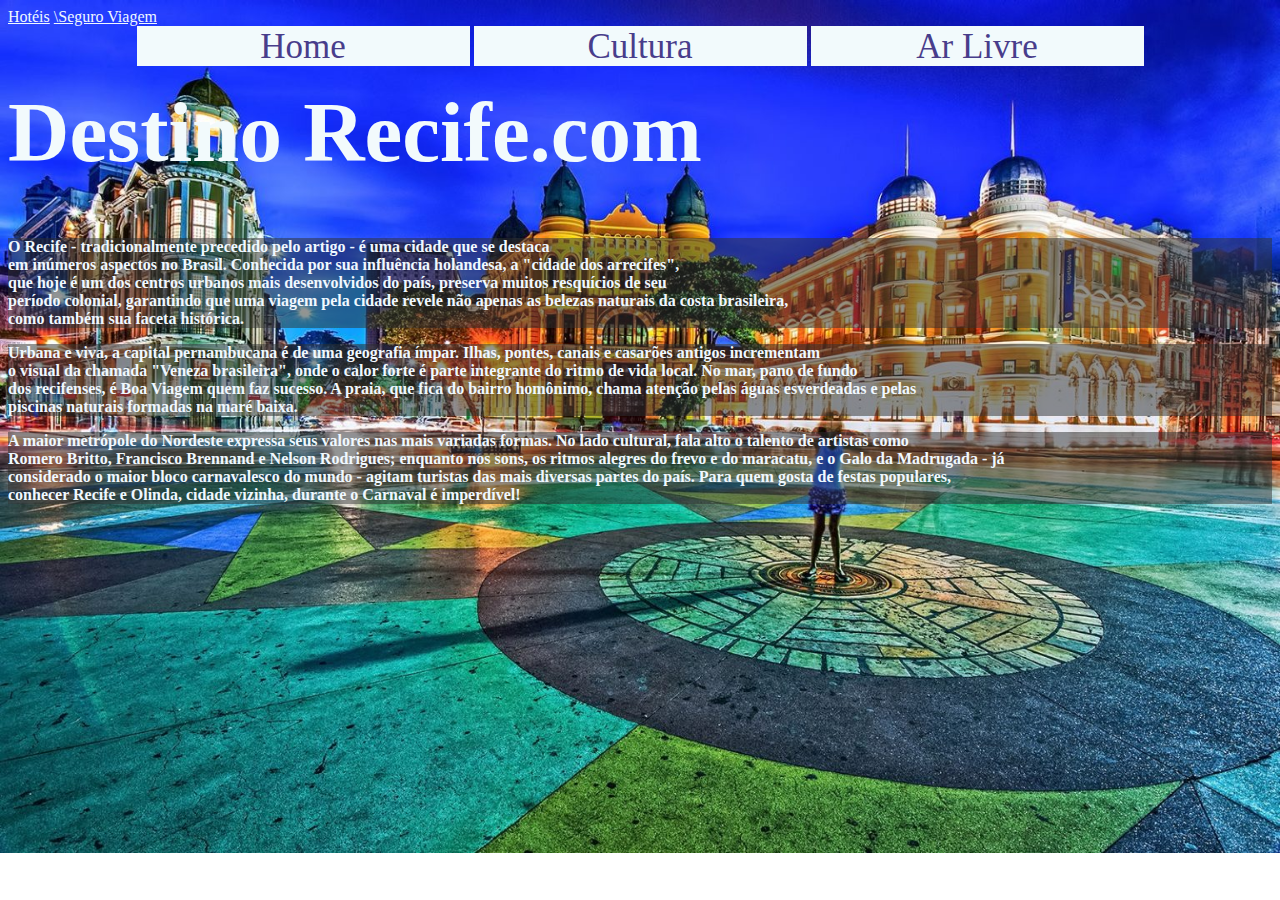
<file: index.html>
<!DOCTYPE html>
<html lang="en">
<head>
    <meta charset="UTF-8">
    <meta name="viewport" content="width=device-width, initial-scale=1.0">
    <title>destinorecife</title>
    <link rel="stylesheet" type="text/css" href="esttilo.css">
</head>

<body>
    <a href="https://www.booking.com/city/br/recife.pt.html?aid=1702940;label=recife-g7G0M9yB0RdXLrFBF0J3RQS525510289080:pl:ta:p1:p2:ac:ap:neg:fi:tikwd-696595026:lp1001625:li:dec:dm:ppccp=UmFuZG9tSVYkc2RlIyh9YcpDr58xwogAwmVmCRFhsnQ;ws=&gad=1&gclid=EAIaIQobChMIq93J0enxgQMV6kVIAB3UeAdzEAAYAiAAEgKmDvD_BwE">Hotéis</a>
    <a href="https://wwws.portoseguro.com.br/vendaonline/viagem/home.ns">\Seguro Viagem</a>
    <div class="container">
        <a href="index.html"><button>Home</button></a>
        <a href="sindex.html"><button>Cultura</button></a>
        <a href="tindex.html"><button>Ar Livre</button></a>
    </div>
    <h1 class="titulo"> Destino Recife.com</h1>
    <p class="paragrafo">O Recife - tradicionalmente precedido pelo artigo - é uma cidade que se destaca <br>
        em inúmeros aspectos no Brasil. Conhecida por sua influência holandesa, a "cidade dos arrecifes", <br>
        que hoje é um dos centros urbanos mais desenvolvidos do país, preserva muitos resquícios de seu <br>
        período colonial, garantindo que uma viagem pela cidade revele não apenas as belezas naturais da costa brasileira,<br>
        como também sua faceta histórica.</p>
    <p class="paragrafo">Urbana e viva, a capital pernambucana é de uma geografia ímpar. Ilhas, pontes, canais e casarões antigos incrementam <br>
        o visual da chamada "Veneza brasileira", onde o calor forte é parte integrante do ritmo de vida local. No mar, pano de fundo <br>
        dos recifenses, é Boa Viagem quem faz sucesso. A praia, que fica do bairro homônimo, chama atenção pelas águas esverdeadas e pelas<br>
        piscinas naturais formadas na maré baixa. 

    <p class="paragrafo">A maior metrópole do Nordeste expressa seus valores nas mais variadas formas. No lado cultural, fala alto o talento de artistas como <br>
    Romero Britto, Francisco Brennand e Nelson Rodrigues; enquanto nos sons, os ritmos alegres do frevo e do maracatu, e o Galo da Madrugada - já<br>
    considerado o maior bloco carnavalesco do mundo - agitam turistas das mais diversas partes do país. Para quem gosta de festas populares, <br>
    conhecer Recife e Olinda, cidade vizinha, durante o Carnaval é imperdível!</p>
</body>
</html>
</file>
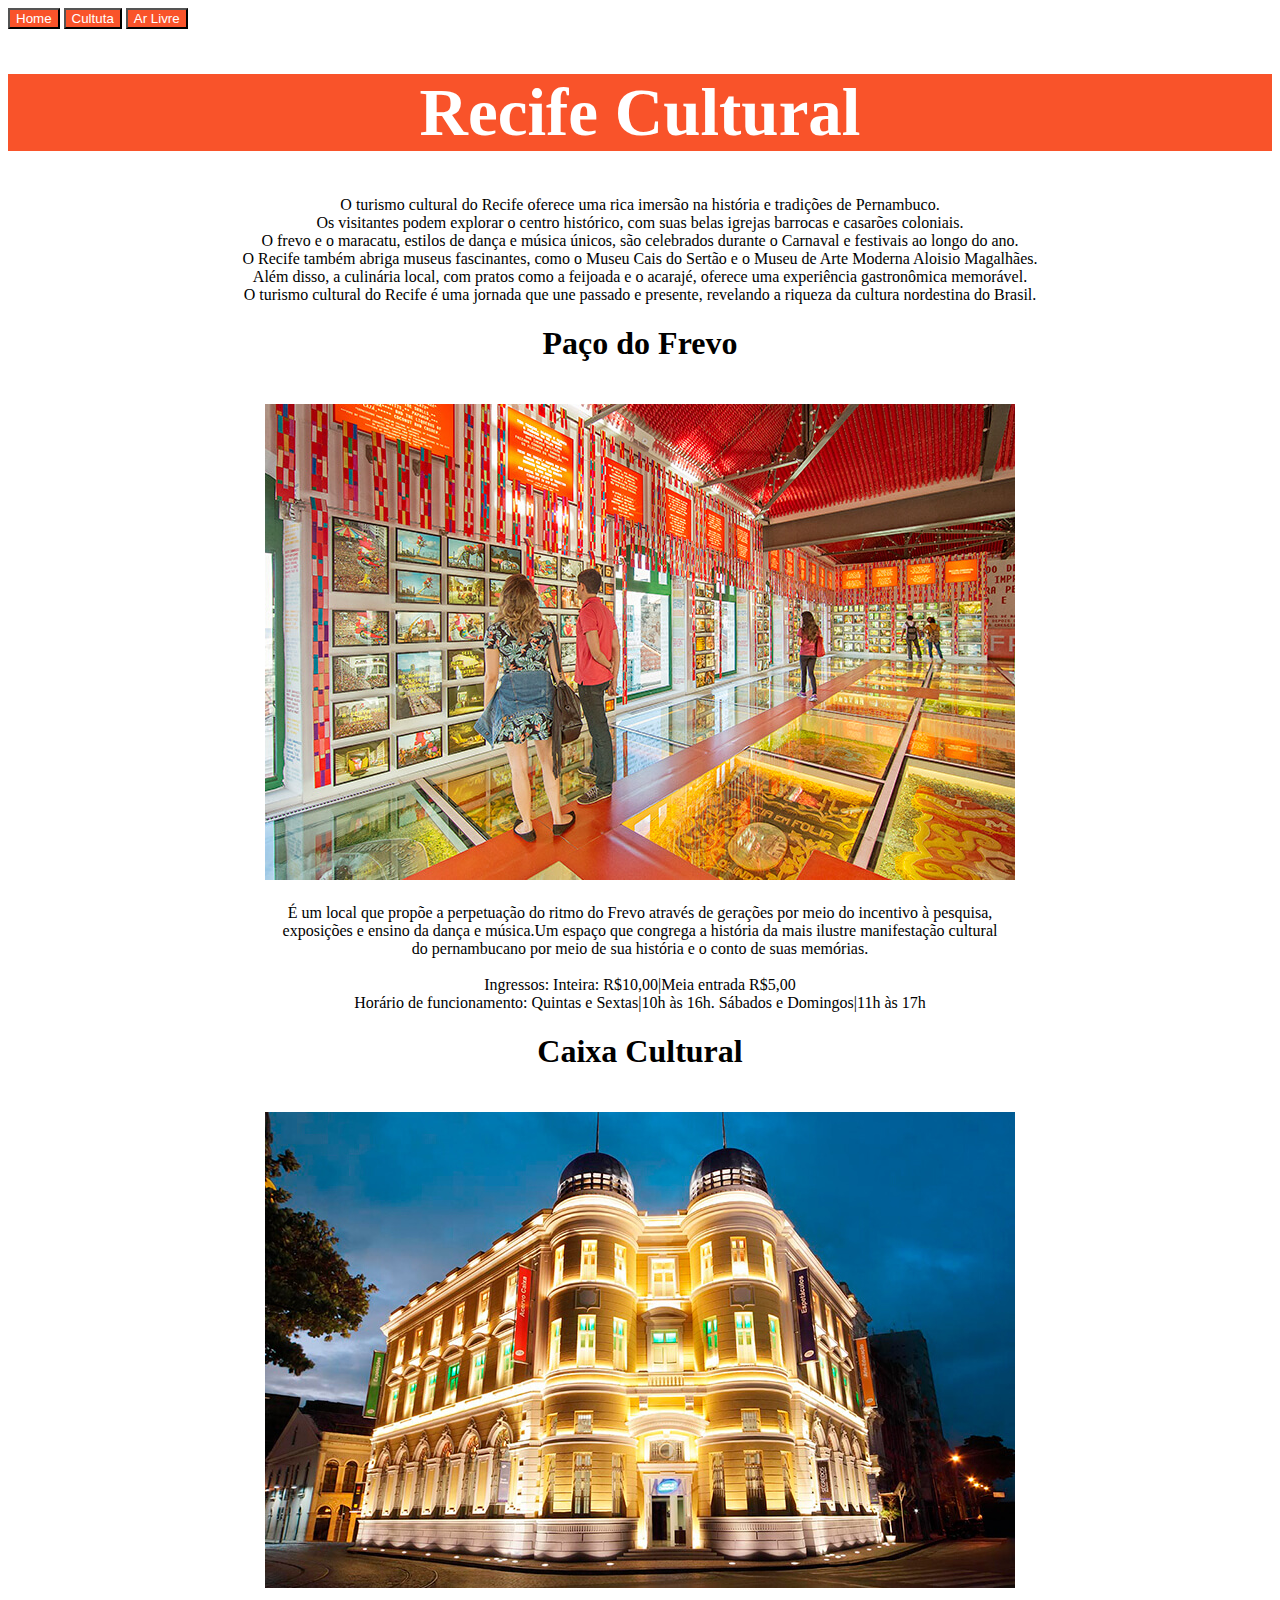
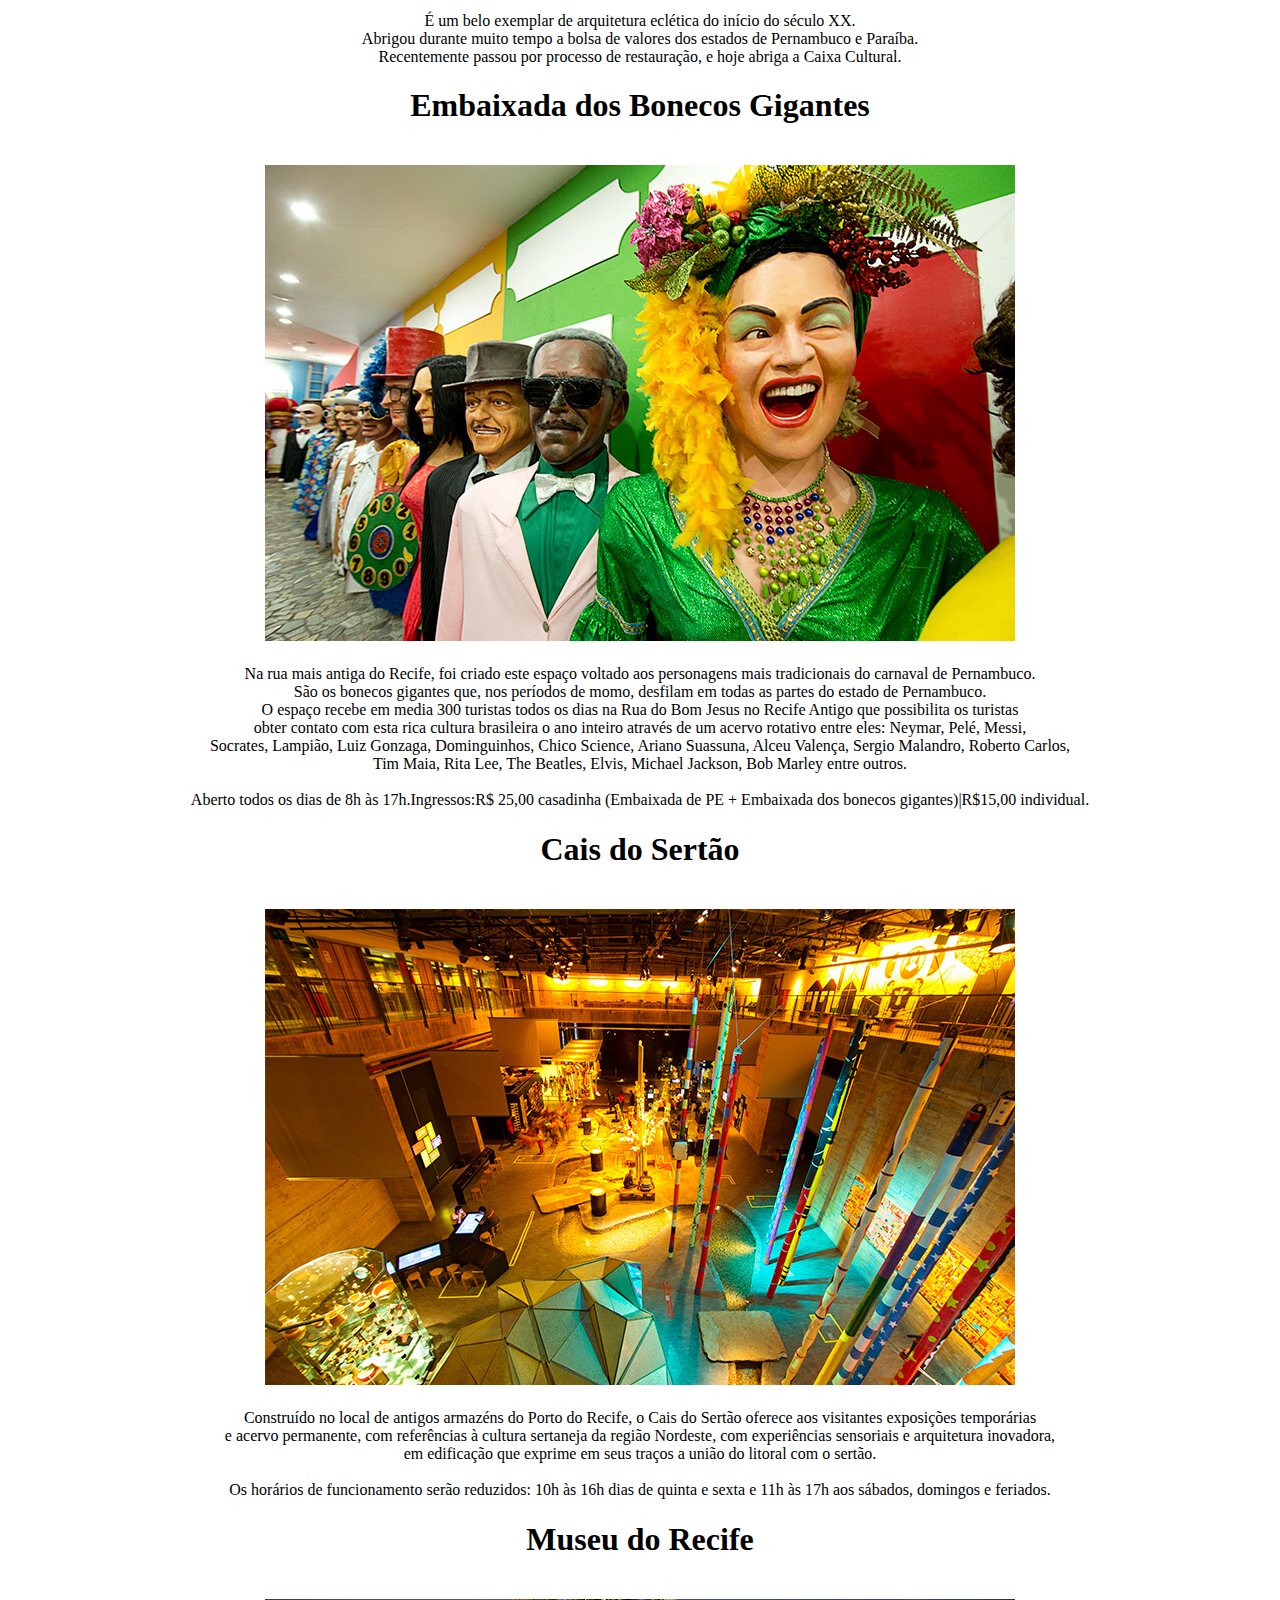
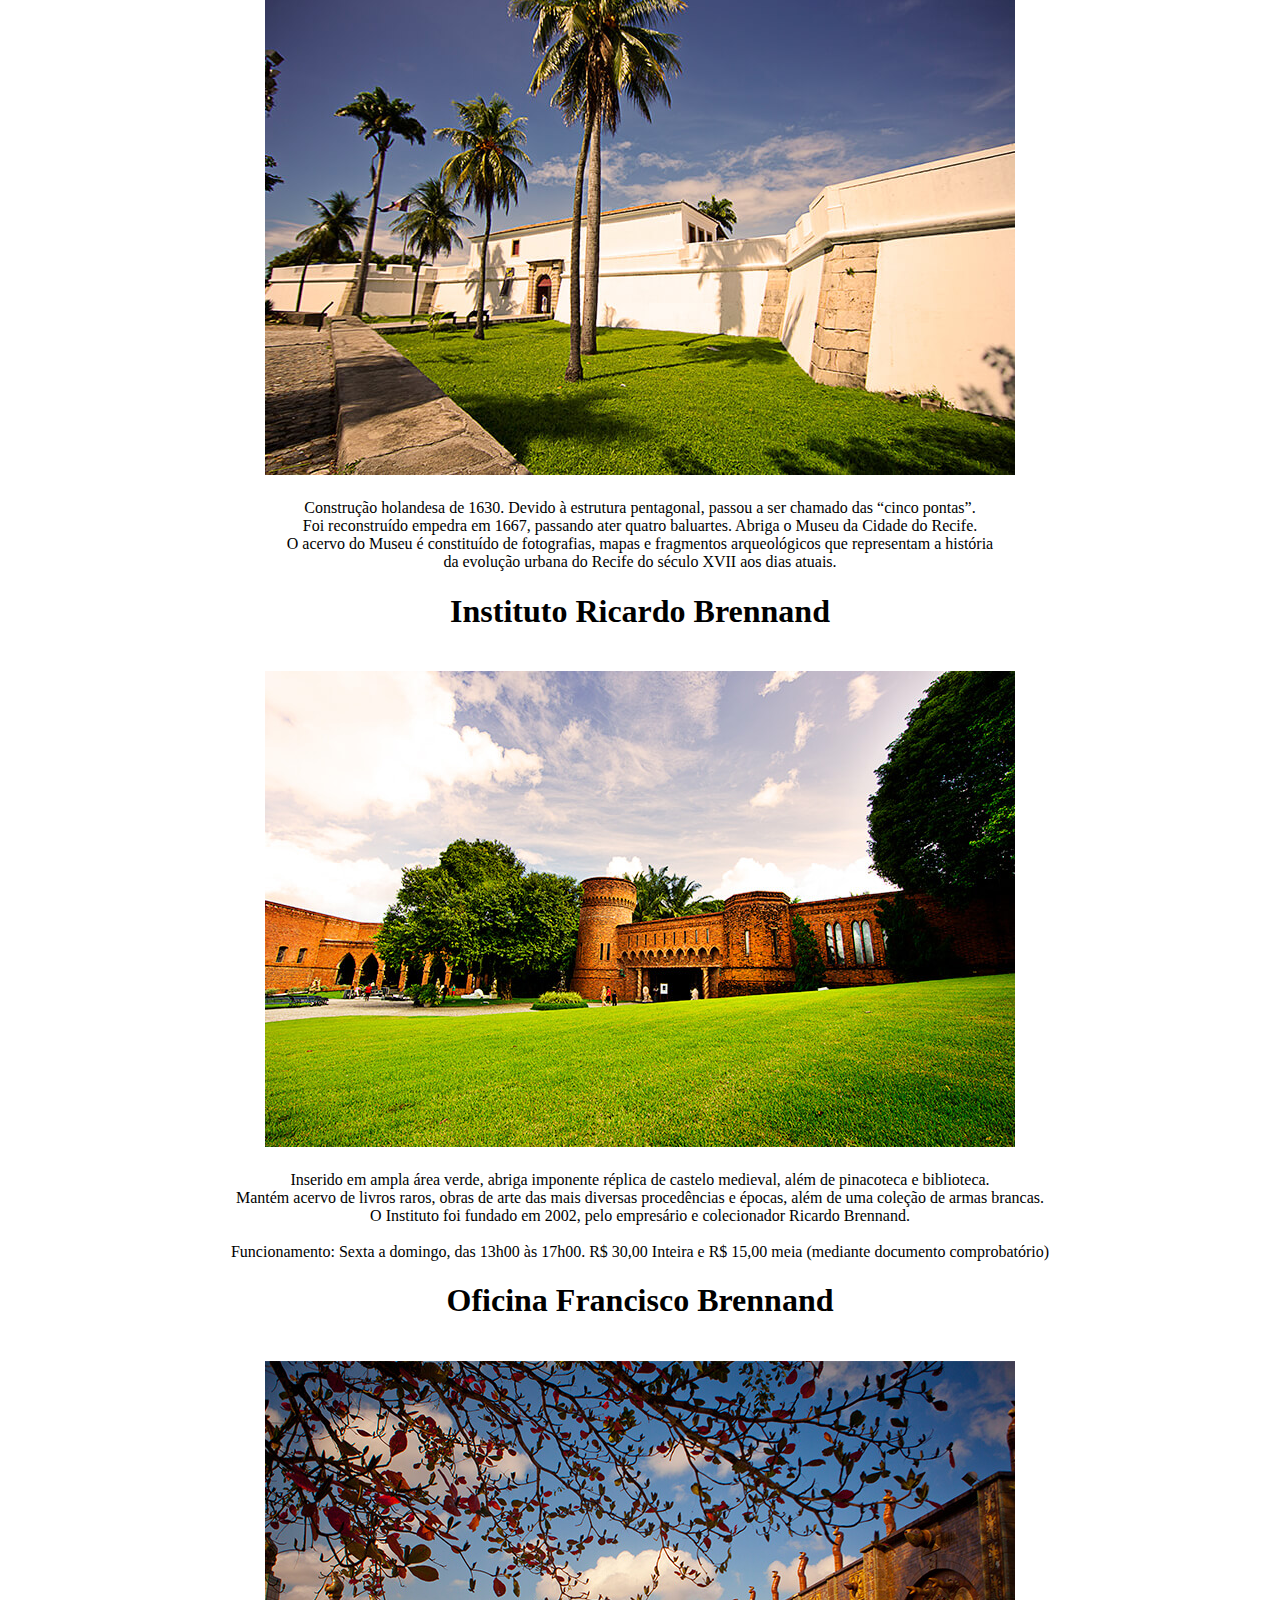
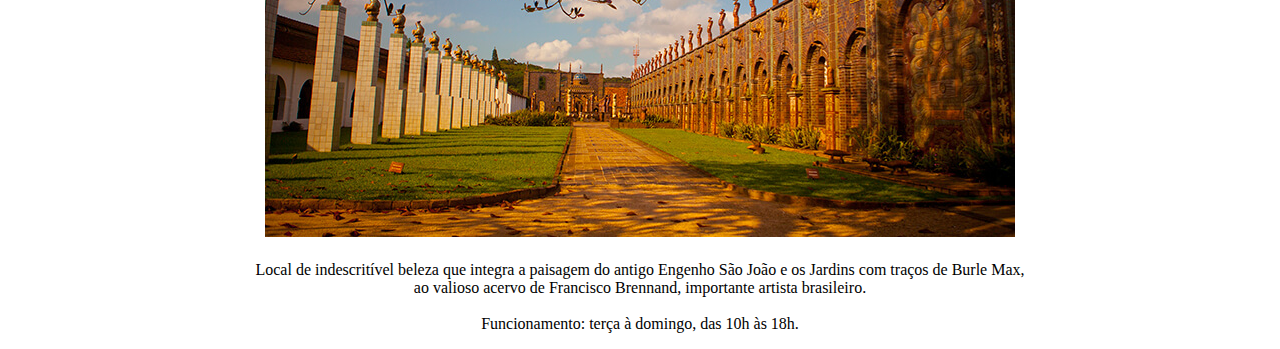
<file: sindex.html>
<!DOCTYPE html>
<html lang="en">
<head>
    <meta charset="UTF-8">
    <meta name="viewport" content="width=device-width, initial-scale=1.0">
    <title>Atrações culturais em Recife</title>
    <link rel="stylesheet" type="text/css" href="esttilo2.css">
   
</head>

<body>
    <div class="bot">
        <a href="index.html"><button>Home</button></a>
        <a href="sindex.html"><button>Cultuta</button></a>
        <a href="tindex.html"><button>Ar Livre</button></a>
    </div>

<h1 class="titulo2"> Recife Cultural</h1>


    <figure class="image-container">
        
        <figcaption class="text-acima">
            O turismo cultural do Recife oferece uma rica imersão na história e tradições de Pernambuco.<br>
            Os visitantes podem explorar o centro histórico, com suas belas igrejas barrocas e casarões coloniais. <br>
            O frevo e o maracatu, estilos de dança e música únicos, são celebrados durante o Carnaval e festivais ao longo do ano.<br>
            O Recife também abriga museus fascinantes, como o Museu Cais do Sertão e o Museu de Arte Moderna Aloisio Magalhães.<br>
            Além disso, a culinária local, com pratos como a feijoada e o acarajé, oferece uma experiência gastronômica memorável.<br>
             O turismo cultural do Recife é uma jornada que une passado e presente, revelando a riqueza da cultura nordestina do Brasil.
            <h1>Paço do Frevo</h1>
        </figcaption>

            <img src="paço do frevo.jpg" alt="Paço do Frevo">
        <figcaption class="text-abaixo">
            É um local que propõe a perpetuação do ritmo do Frevo através de gerações por meio do incentivo à pesquisa,<br>
            exposições e ensino da dança e música.Um espaço que congrega a história da mais ilustre manifestação cultural <br>
            do pernambucano por meio de sua história e o conto de suas memórias.<br><br>

            Ingressos: Inteira: R$10,00|Meia entrada R$5,00<br>
            Horário de funcionamento: Quintas e Sextas|10h às 16h. Sábados e Domingos|11h às 17h

        </figcaption>



        <figcaption class="text-acima">

            <h1>Caixa Cultural</h1>
        </figcaption>

        <img src="caixa cultulral.jpg" alt="Caixa Cultulral do Recife">
        <figcaption class="text-abaixo">
            É um belo exemplar de arquitetura eclética do início do século XX.<br>
            Abrigou durante muito tempo a bolsa de valores dos estados de Pernambuco e Paraíba.<br>
            Recentemente passou por processo de restauração, e hoje abriga a Caixa Cultural.
        </figcaption>


    
        <figcaption class="text-acima">

            <h1>Embaixada dos Bonecos Gigantes</h1>
        </figcaption>

        <img src="embaixada.jpg" alt="Embaixada dos Bonecos Gigantes"> 
        <figcaption class="text-abaixo">
            Na rua mais antiga do Recife, foi criado este espaço voltado aos personagens mais tradicionais do carnaval de Pernambuco.<br>
            São os bonecos gigantes que, nos períodos de momo, desfilam em todas as partes do estado de Pernambuco.<br>

            O espaço recebe em media 300 turistas todos os dias na Rua do Bom Jesus no Recife Antigo que possibilita os turistas<br>
            obter contato com esta rica cultura brasileira o ano inteiro através de um acervo rotativo entre eles: Neymar, Pelé, Messi,<br>
            Socrates, Lampião, Luiz Gonzaga, Dominguinhos, Chico Science, Ariano Suassuna, Alceu Valença, Sergio Malandro, Roberto Carlos,<br>
            Tim Maia, Rita Lee, The Beatles, Elvis, Michael Jackson, Bob Marley entre outros.<br><br>

            Aberto todos os dias de 8h às 17h.Ingressos:R$ 25,00 casadinha (Embaixada de PE + Embaixada dos bonecos gigantes)|R$15,00 individual.
        </figcaption>

    
        
        <figcaption class="text-acima">

            <h1>Cais do Sertão</h1>
        </figcaption>

        <img src="cais do sertao.jpg" alt="Cais do Sertão">
        <figcaption class="text-abaixo">
            Construído no local de antigos armazéns do Porto do Recife, o Cais do Sertão oferece aos visitantes exposições temporárias<br>
            e acervo permanente, com referências à cultura sertaneja da região Nordeste, com experiências sensoriais e arquitetura inovadora,<br>
            em edificação que exprime em seus traços a união do litoral com o sertão.<br><br>

            Os horários de funcionamento serão reduzidos: 10h às 16h dias de quinta e sexta e 11h às 17h aos sábados, domingos e feriados.
             
        </figcaption>

        

        <figcaption class="text-acima">

            <h1>Museu do Recife</h1>
        </figcaption>
        <img src="museu do recife.jpg" alt="Museu do Recife">
        <figcaption class="text-abaixo">
            Construção holandesa de 1630. Devido à estrutura pentagonal, passou a ser chamado das “cinco pontas”. <br>
            Foi reconstruído empedra em 1667, passando ater quatro baluartes. Abriga o Museu da Cidade do Recife. <br>
            O acervo do Museu é constituído de fotografias, mapas e fragmentos arqueológicos que representam a história <br>
            da evolução urbana do Recife do século XVII aos dias atuais.
        </figcaption>



        <figcaption class="text-acima">

            <h1>Instituto Ricardo Brennand</h1>
        </figcaption>
        <img src="brenand.jpg" alt="instituto Ricardo Brennand">
        <figcaption class="text-abaixo">
            Inserido em ampla área verde, abriga imponente réplica de castelo medieval, além de pinacoteca e biblioteca.<br>
            Mantém acervo de livros raros, obras de arte das mais diversas procedências e épocas, além de uma coleção de armas brancas.<br>
            O Instituto foi fundado em 2002, pelo empresário e colecionador Ricardo Brennand.<br><br>

            Funcionamento: Sexta a domingo, das 13h00 às 17h00. R$ 30,00 Inteira e R$ 15,00 meia (mediante documento comprobatório)
        </figcaption>



        <figcaption class="text-acima">

            <h1>Oficina Francisco Brennand</h1>
        </figcaption>
        <img src="oficina.jpg" alt="Oficina Francisco Brennand">
        <figcaption class="text-abaixo">
            Local de indescritível beleza que integra a paisagem do antigo Engenho São João e os Jardins com traços de Burle Max,<br>
            ao valioso acervo de Francisco Brennand, importante artista brasileiro.<br><br>

            Funcionamento: terça à domingo, das 10h às 18h.

        </figcaption>

        
    </figure>
</body>
</html>
</file>
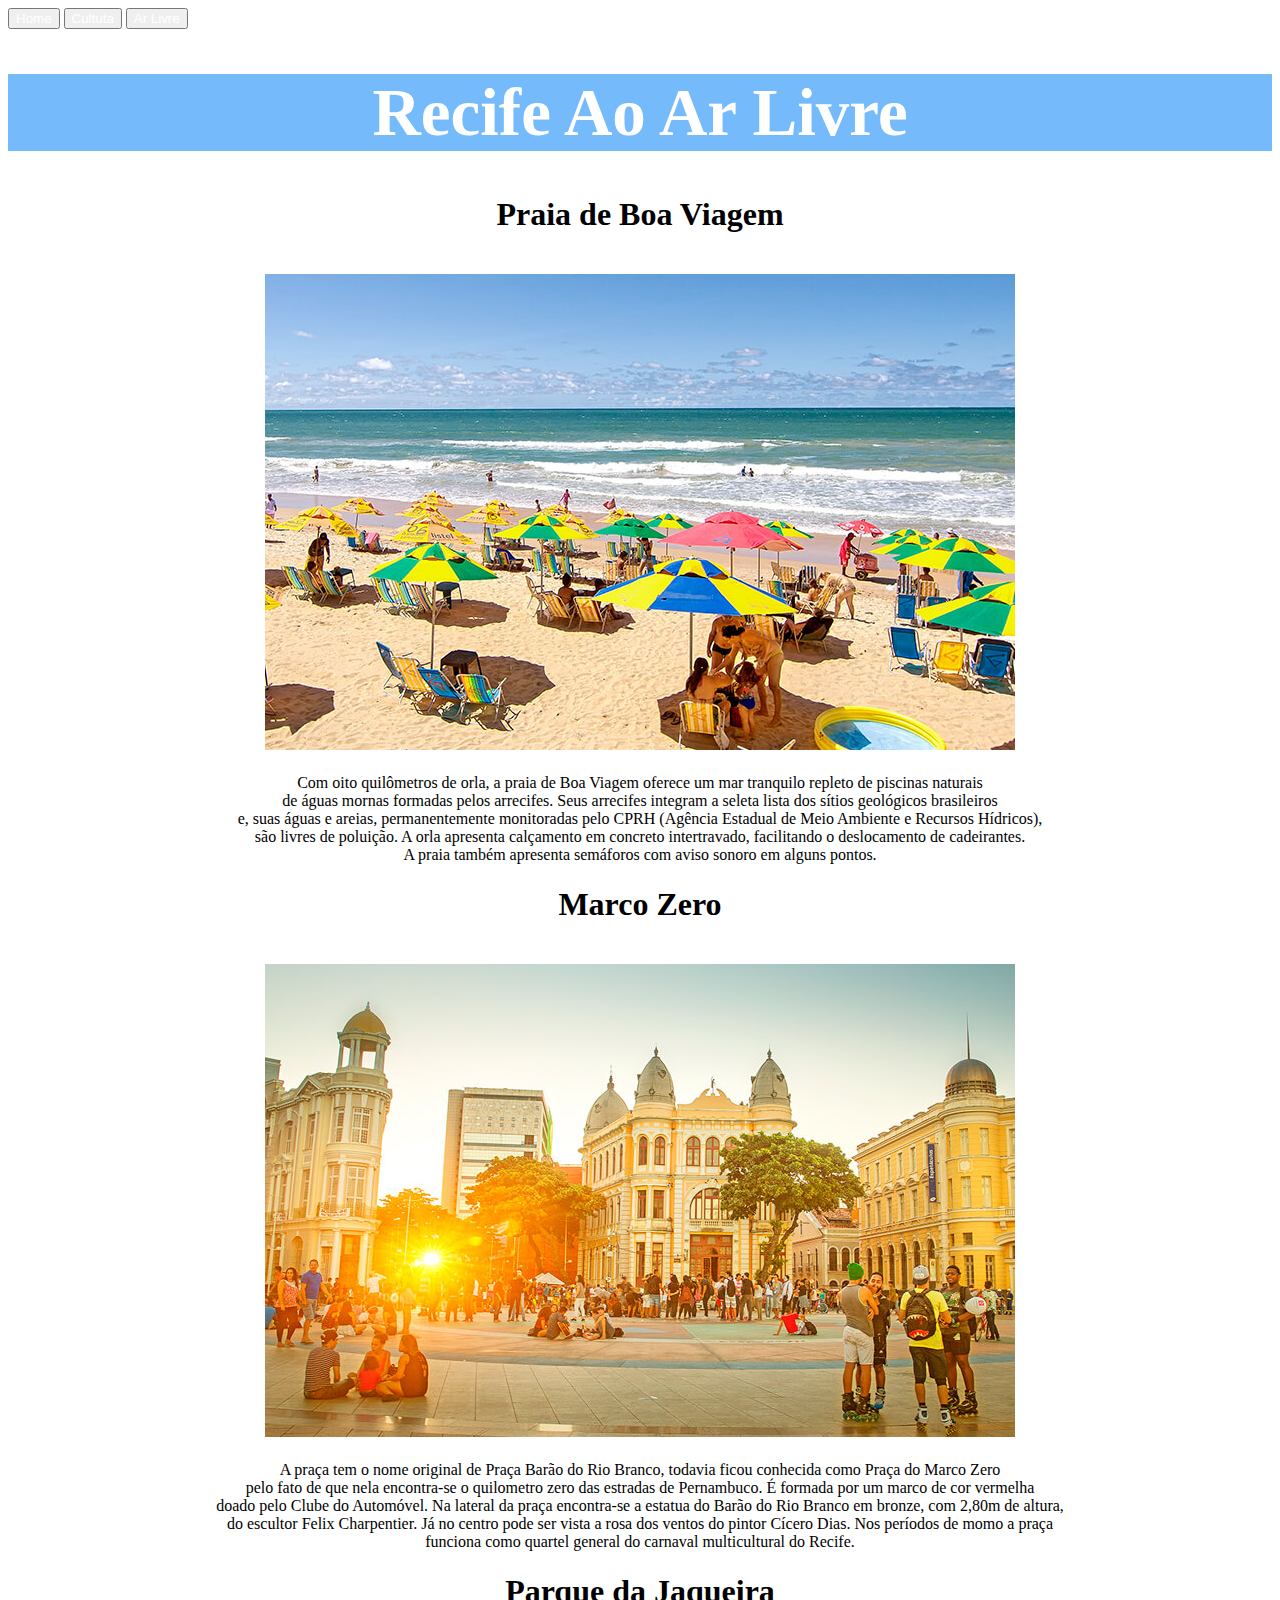
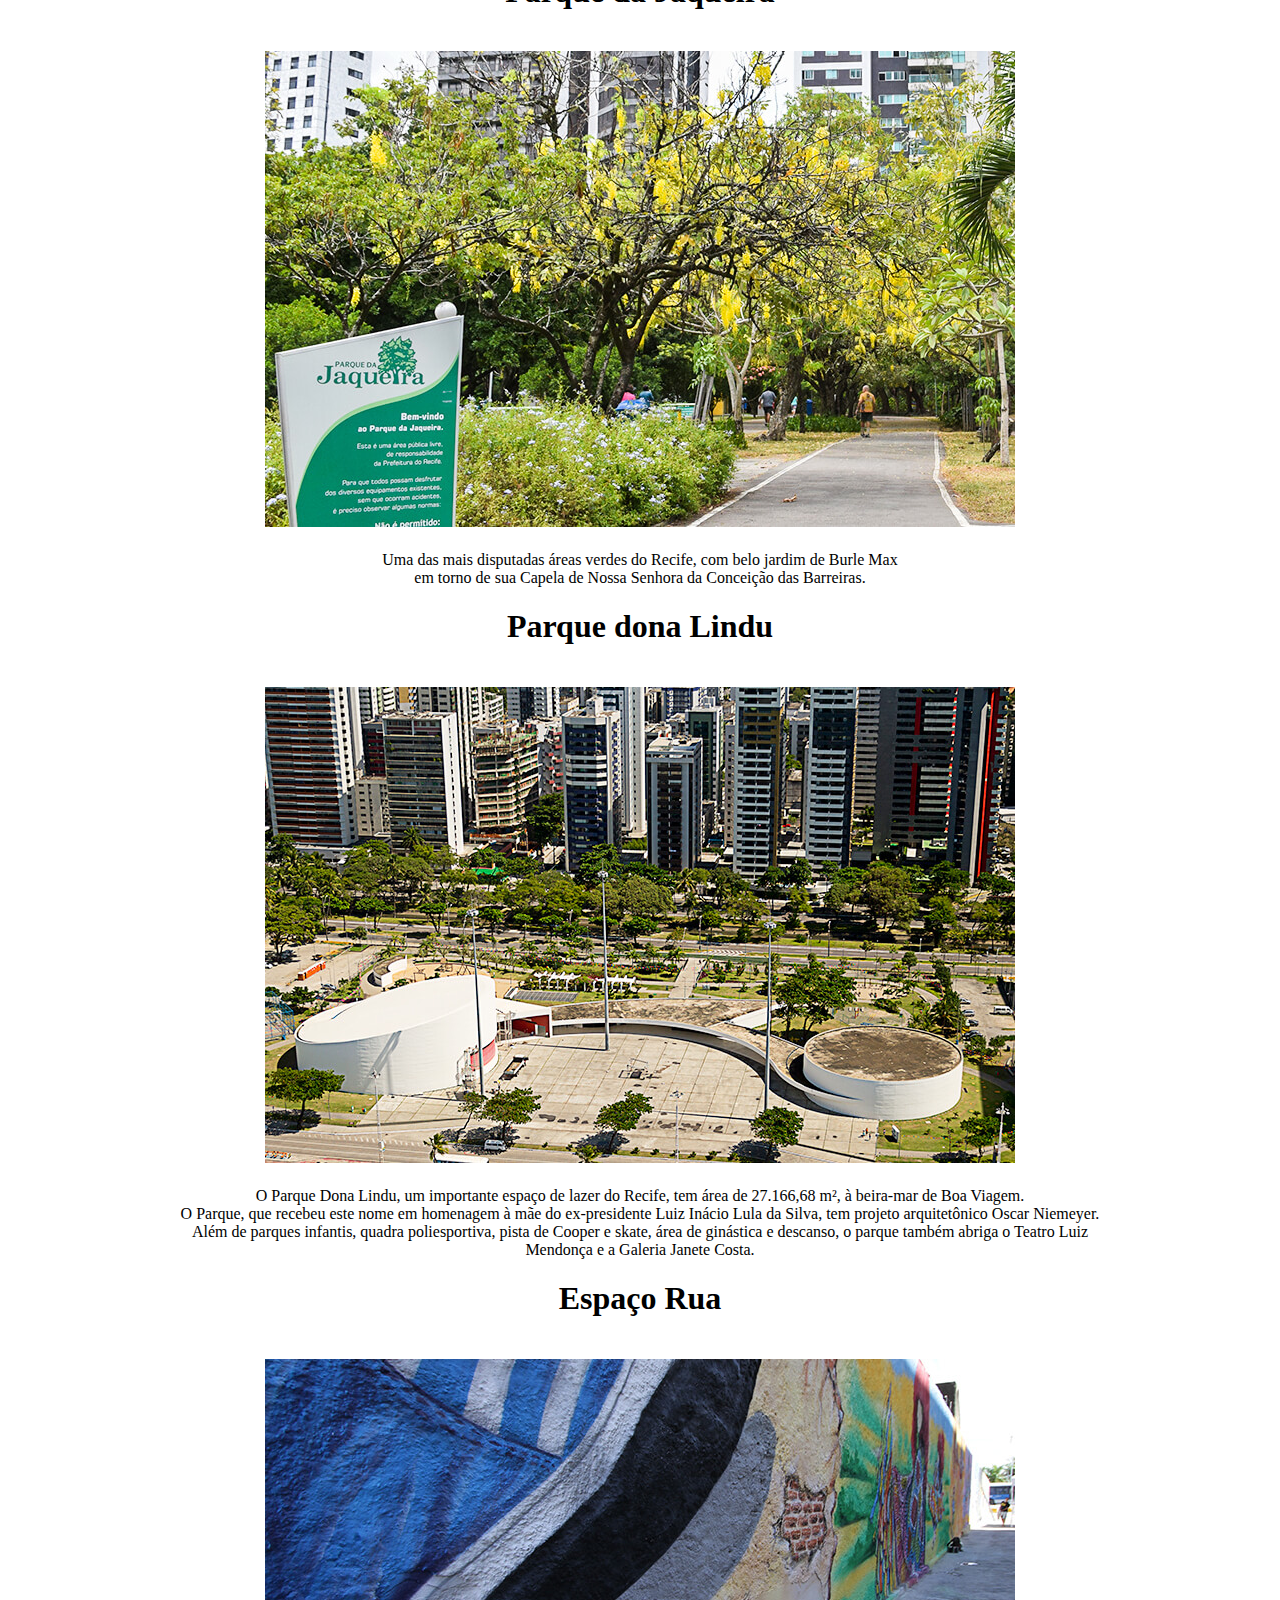
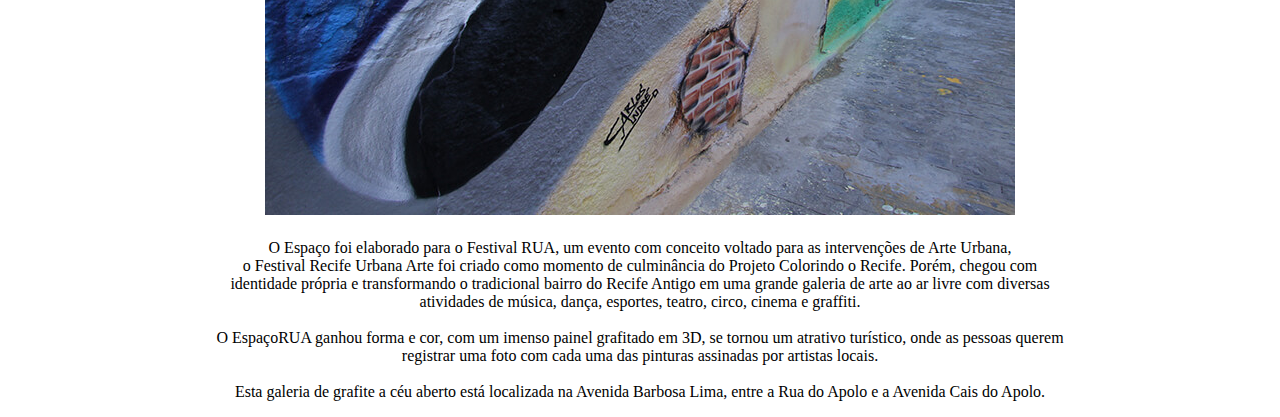
<file: tindex.html>
<!DOCTYPE html>
<html lang="en">
<head>
    <meta charset="UTF-8">
    <meta name="viewport" content="width=device-width, initial-scale=1.0">
    <title>Atrações culturais em Recife</title>
    <link rel="stylesheet" type="text/css" href="esttilo3.css">
   
</head>

<body>
    <div class="bot">
        <a href="index.html"><button>Home</button></a>
        <a href="sindex.html"><button>Cultuta</button></a>
        <a href="tindex.html"><button>Ar Livre</button></a>
    </div>

<h1 class="titulo3">Recife Ao Ar Livre</h1>


    <figure class="image-container">
        
        <figcaption class="text-acima">
            
            <h1>Praia de Boa Viagem</h1>
        </figcaption>

            <img src="praia.jpg" alt="Praia de Boa Viageem">
        <figcaption class="text-abaixo">
            Com oito quilômetros de orla, a praia de Boa Viagem oferece um mar tranquilo repleto de piscinas naturais<br>
             de águas mornas formadas pelos arrecifes. Seus arrecifes integram a seleta lista dos sítios geológicos brasileiros <br>
             e, suas águas e areias, permanentemente monitoradas pelo CPRH (Agência Estadual de Meio Ambiente e Recursos Hídricos), <br>
             são livres de poluição. A orla apresenta calçamento em concreto intertravado, facilitando o deslocamento de cadeirantes. <br>
             A praia também apresenta semáforos com aviso sonoro em alguns pontos.
        </figcaption>



        <figcaption class="text-acima">

            <h1>Marco Zero</h1>
        </figcaption>

        <img src="marco zero.jpg" alt="Marco Zero">
        <figcaption class="text-abaixo">
            A praça tem o nome original de Praça Barão do Rio Branco, todavia ficou conhecida como Praça do Marco Zero<br>
            pelo fato de que nela encontra-se o quilometro zero das estradas de Pernambuco. É formada por um marco de cor vermelha<br>
            doado pelo Clube do Automóvel. Na lateral da praça encontra-se a estatua do Barão do Rio Branco em bronze, com 2,80m de altura,<br>
            do escultor Felix Charpentier. Já no centro pode ser vista a rosa dos ventos do pintor Cícero Dias. Nos períodos de momo a praça <br>
            funciona como quartel general do carnaval multicultural do Recife.


        </figcaption>


    
        <figcaption class="text-acima">

            <h1>Parque da Jaqueira</h1>
        </figcaption>

        <img src="jaqueira.jpg" alt="Parque da Jaqueira"> 
        <figcaption class="text-abaixo">
            Uma das mais disputadas áreas verdes do Recife, com belo jardim de Burle Max<br>
            em torno de sua Capela de Nossa Senhora da Conceição das Barreiras.
        </figcaption>

    
        
        <figcaption class="text-acima">

            <h1>Parque dona Lindu</h1>
        </figcaption>

        <img src="dona lindu.jpg" alt="Dona Lindu">
        <figcaption class="text-abaixo">
            O Parque Dona Lindu, um importante espaço de lazer do Recife, tem área de 27.166,68 m², à beira-mar de Boa Viagem.<br>
            O Parque, que recebeu este nome em homenagem à mãe do ex-presidente Luiz Inácio Lula da Silva, tem projeto arquitetônico Oscar Niemeyer.<br>
            Além de parques infantis, quadra poliesportiva, pista de Cooper e skate, área de ginástica e descanso, o parque também abriga o Teatro Luiz<br>
            Mendonça e a Galeria Janete Costa.
             
        </figcaption>

        

        <figcaption class="text-acima">

            <h1>Espaço Rua</h1>
        </figcaption>
        <img src="espaco-rua-01.jpg" alt="Espaço Rua">
        <figcaption class="text-abaixo">
            O Espaço foi elaborado para o Festival RUA, um evento com conceito voltado para as intervenções de Arte Urbana,<br>
            o Festival Recife Urbana Arte foi criado como momento de culminância do Projeto Colorindo o Recife. Porém, chegou com <br>
            identidade própria e transformando o tradicional bairro do Recife Antigo em uma grande galeria de arte ao ar livre com diversas<br>
            atividades de música, dança, esportes, teatro, circo, cinema e graffiti.<br><br>

            O EspaçoRUA ganhou forma e cor, com um imenso painel grafitado em 3D, se tornou um atrativo turístico, onde as pessoas querem <br>
            registrar uma foto com cada uma das pinturas assinadas por artistas locais.<br><br>

            Esta galeria de grafite a céu aberto está localizada na Avenida Barbosa Lima, entre a Rua do Apolo e a Avenida Cais do Apolo.
        </figcaption>


        
    </figure>
</body>
</html>
</file>
<file: esttilo.css>
.titulo { font-size: 85px;
color: rgb(242, 250, 252);
font-family: Georgia, 'Times New Roman', Times, serif;}

body{
    background-image: url('recife2.jpg');
    background-size: cover;
    background-repeat: no-repeat;
}

a{ color: aliceblue;}

.container{ 
    position: absolute;
    top: 10;
    left: 0;
    right: 0;
    text-align: center;
}

button{ 
    background-color:rgb(242, 250, 252);
    color: darkslateblue;
    border: 5px;
    top: 10px;
    left: 10000px;
    width: 333px;
    height: 40px;
    font-family: Georgia, 'Times New Roman', Times, serif;
    font-size: 35px;
}
.paragrafo{
    color: aliceblue;
    font-weight: bolder;
    background-color: rgba(47, 49, 49, 0.514);
    opacity: 1;
    font-family: Georgia, 'Times New Roman', Times, serif;
    font-size: 20px
    text-align: justifing;
}

.segunda{
    background-color: aliceblue;
}
</file>
<file: esttilo2.css>
body{
    background-color: white;
}

.titulo2{
    font-family: Georgia, 'Times New Roman', Times, serif;
    font-size: 67px;
    text-align: center;
    color: white;
    background-color:rgba(248, 64, 18, 0.897);
}

.bot{
    positio: absolute;
    right: 0;

}


.container{
    display: flex;
    flex-direction: column;
    justify-content: center;
    align-items: center;
    height: 100vh;
}
    
 img{
    margin: 20px;
 }

 .image-container{
    text-align: center;

 }
  
 .text-acima{
    display: block;
    margin-bottom: 15px;
    font-family: Georgia, 'Times New Roman', Times, serif;
    text-align: justifing;
 }

 .text-abaixo{
    display: block;
    margin-bottom: 15px;
    font-family: Georgia, 'Times New Roman', Times, serif;
    text-align: justifing;
 }

 button{
    background-color:rgba(248, 64, 18, 0.897);
    color: white;
 }
</file>
<file: esttilo3.css>
body{
    background-color: white;
}

.titulo3{
    font-family: Georgia, 'Times New Roman', Times, serif;
    font-size: 67px;
    text-align: center;
    color: white;
    background-color:rgba(18, 137, 248, 0.582);
}

.bot{
    positio: absolute;
    right: 0;

}


.container{
    display: flex;
    flex-direction: column;
    justify-content: center;
    align-items: center;
    height: 100vh;
}
    
 img{
    margin: 20px;
 }

 .image-container{
    text-align: center;

 }
  
 .text-acima{
    display: block;
    margin-bottom: 15px;
    font-family: Georgia, 'Times New Roman', Times, serif;
    text-align: justifing;
 }

 .text-abaixo{
    display: block;
    margin-bottom: 15px;
    font-family: Georgia, 'Times New Roman', Times, serif;
    text-align: justifing;
 }

 button{
    background-color:rgba(18, 137, 248, 0.712));
    color: white;
 }
</file>
